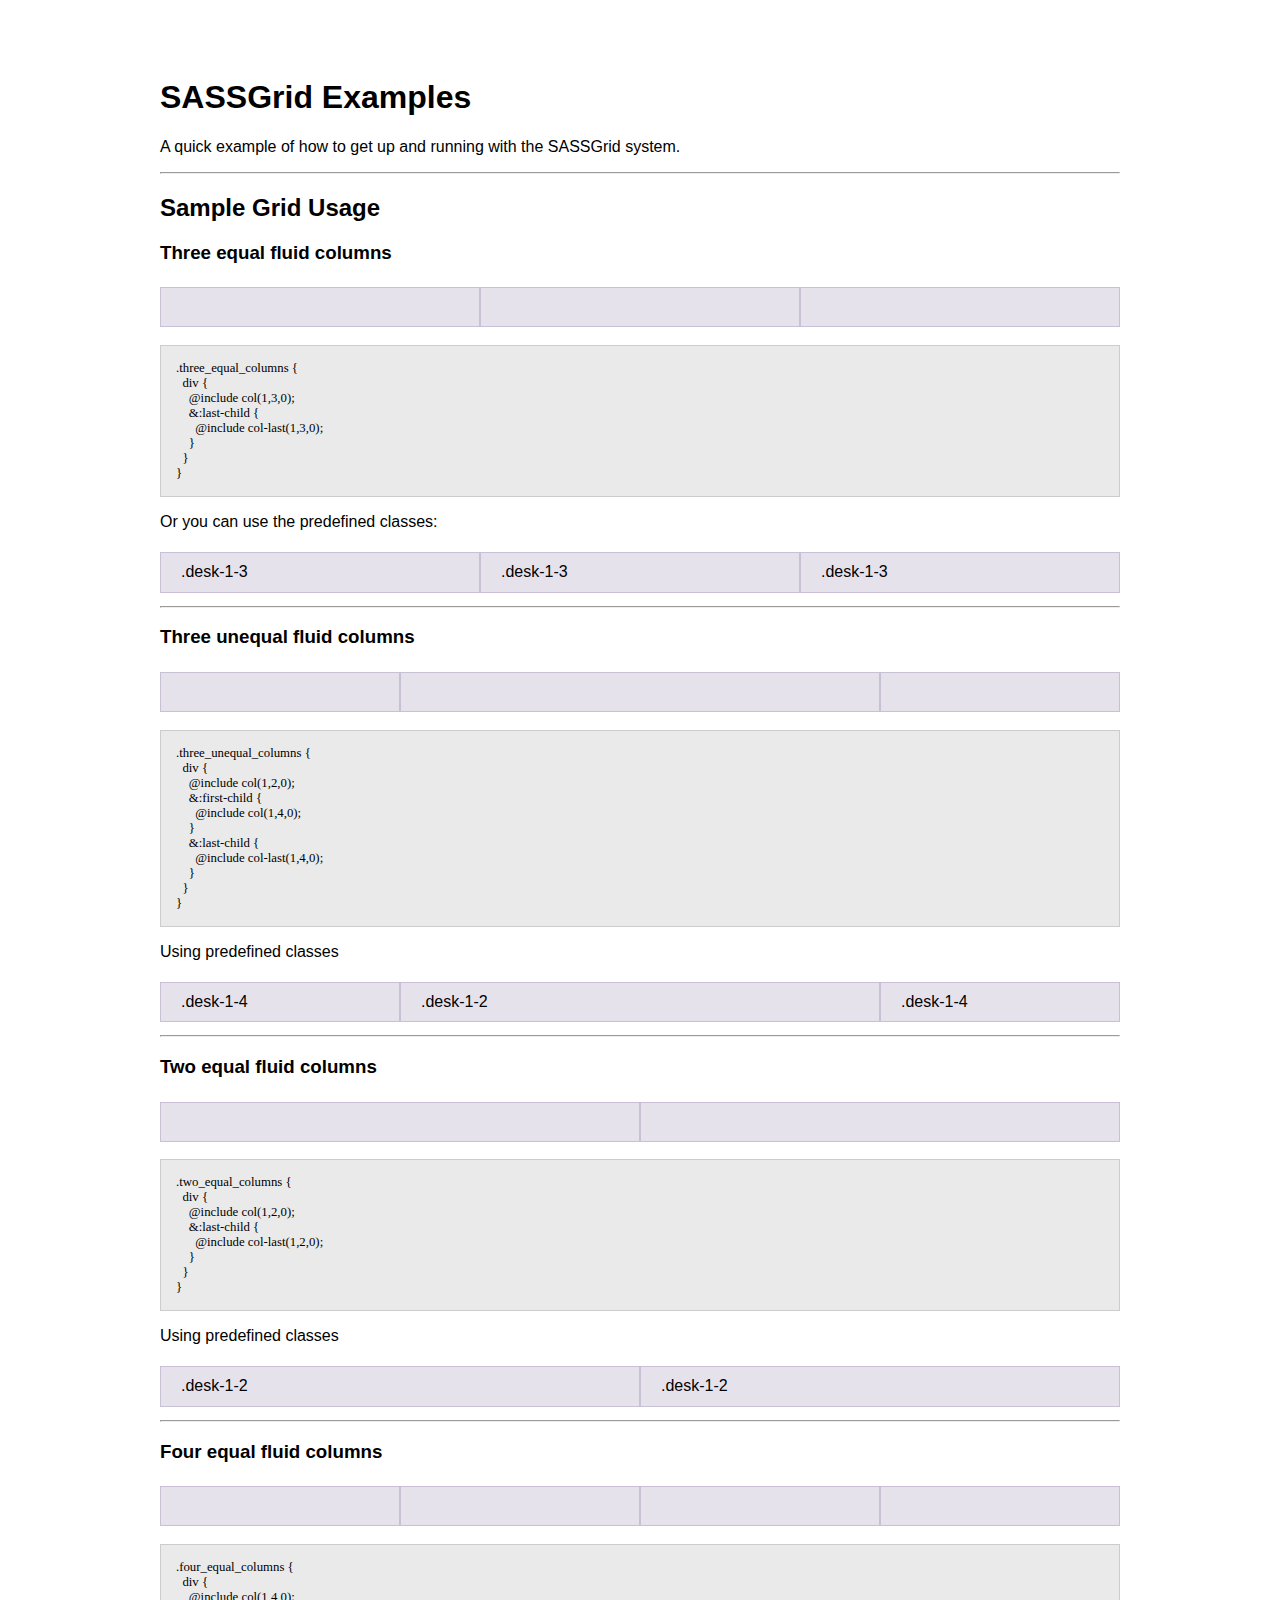
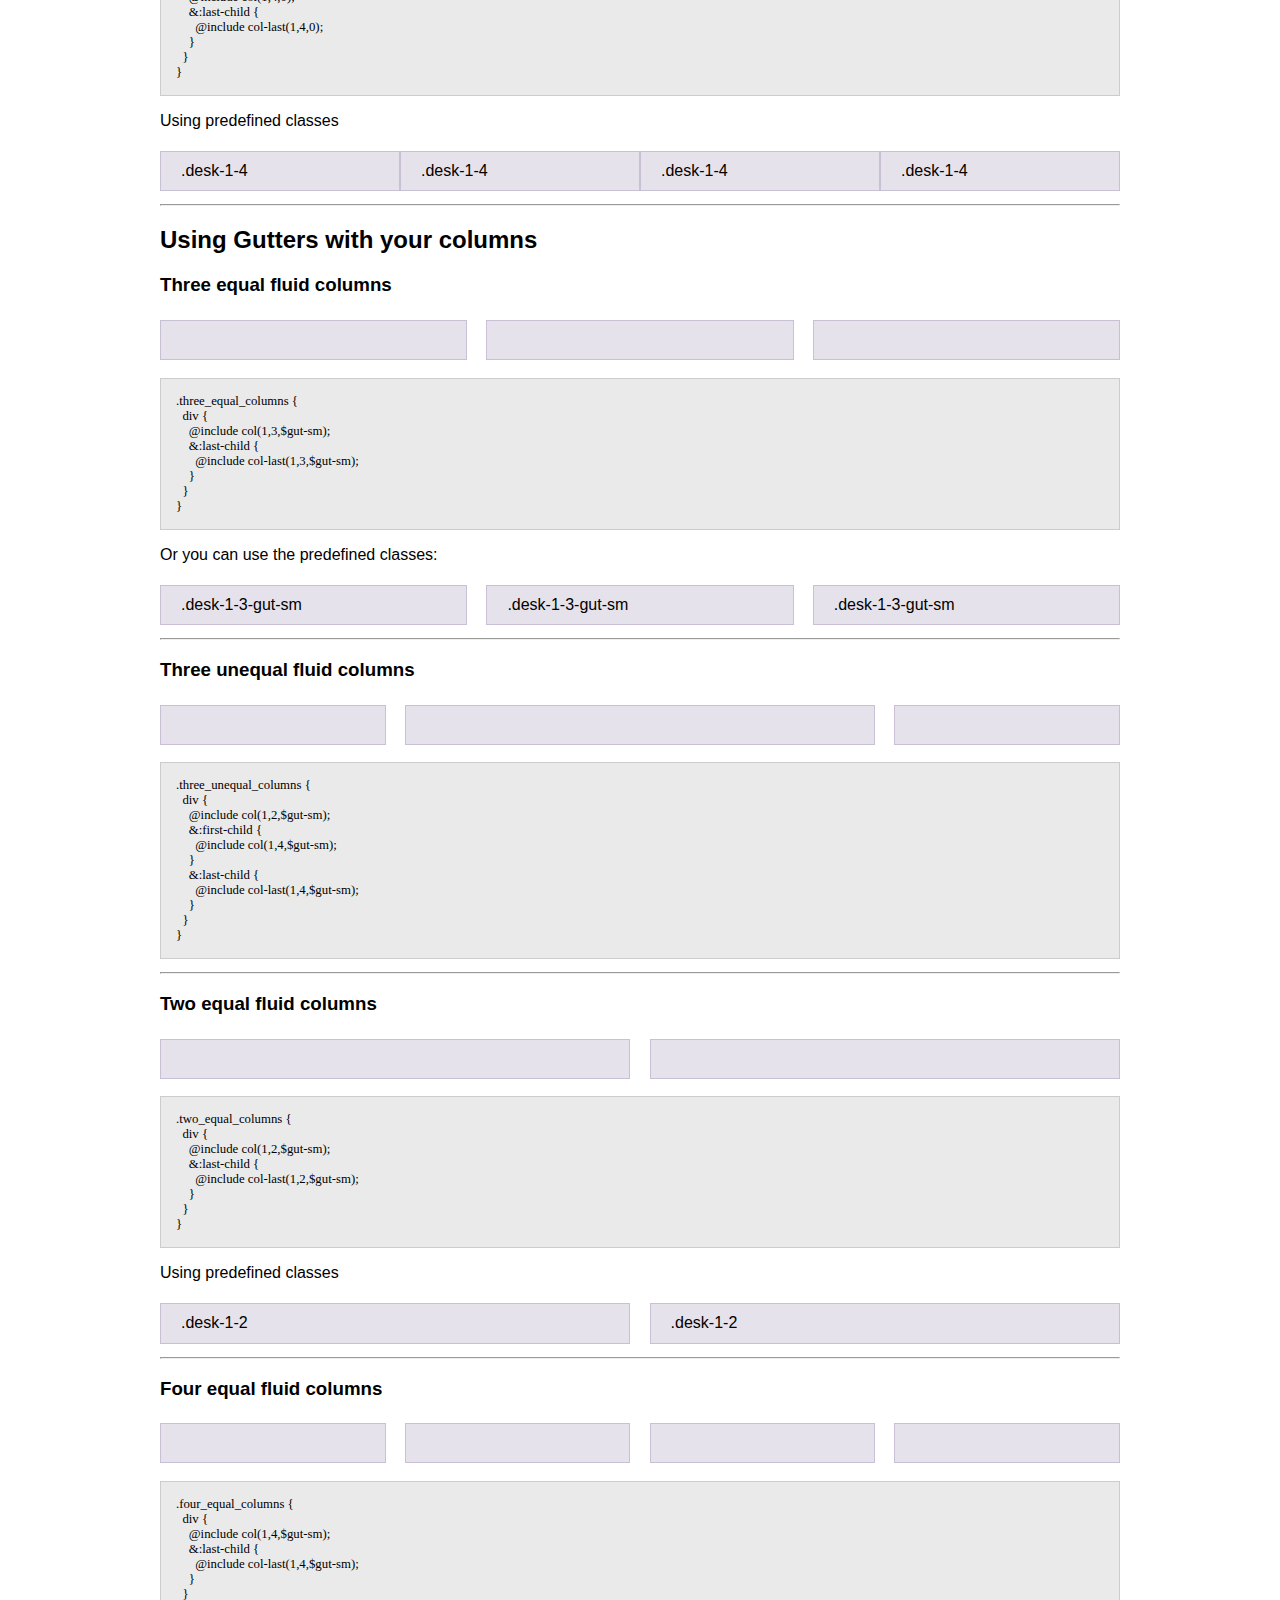
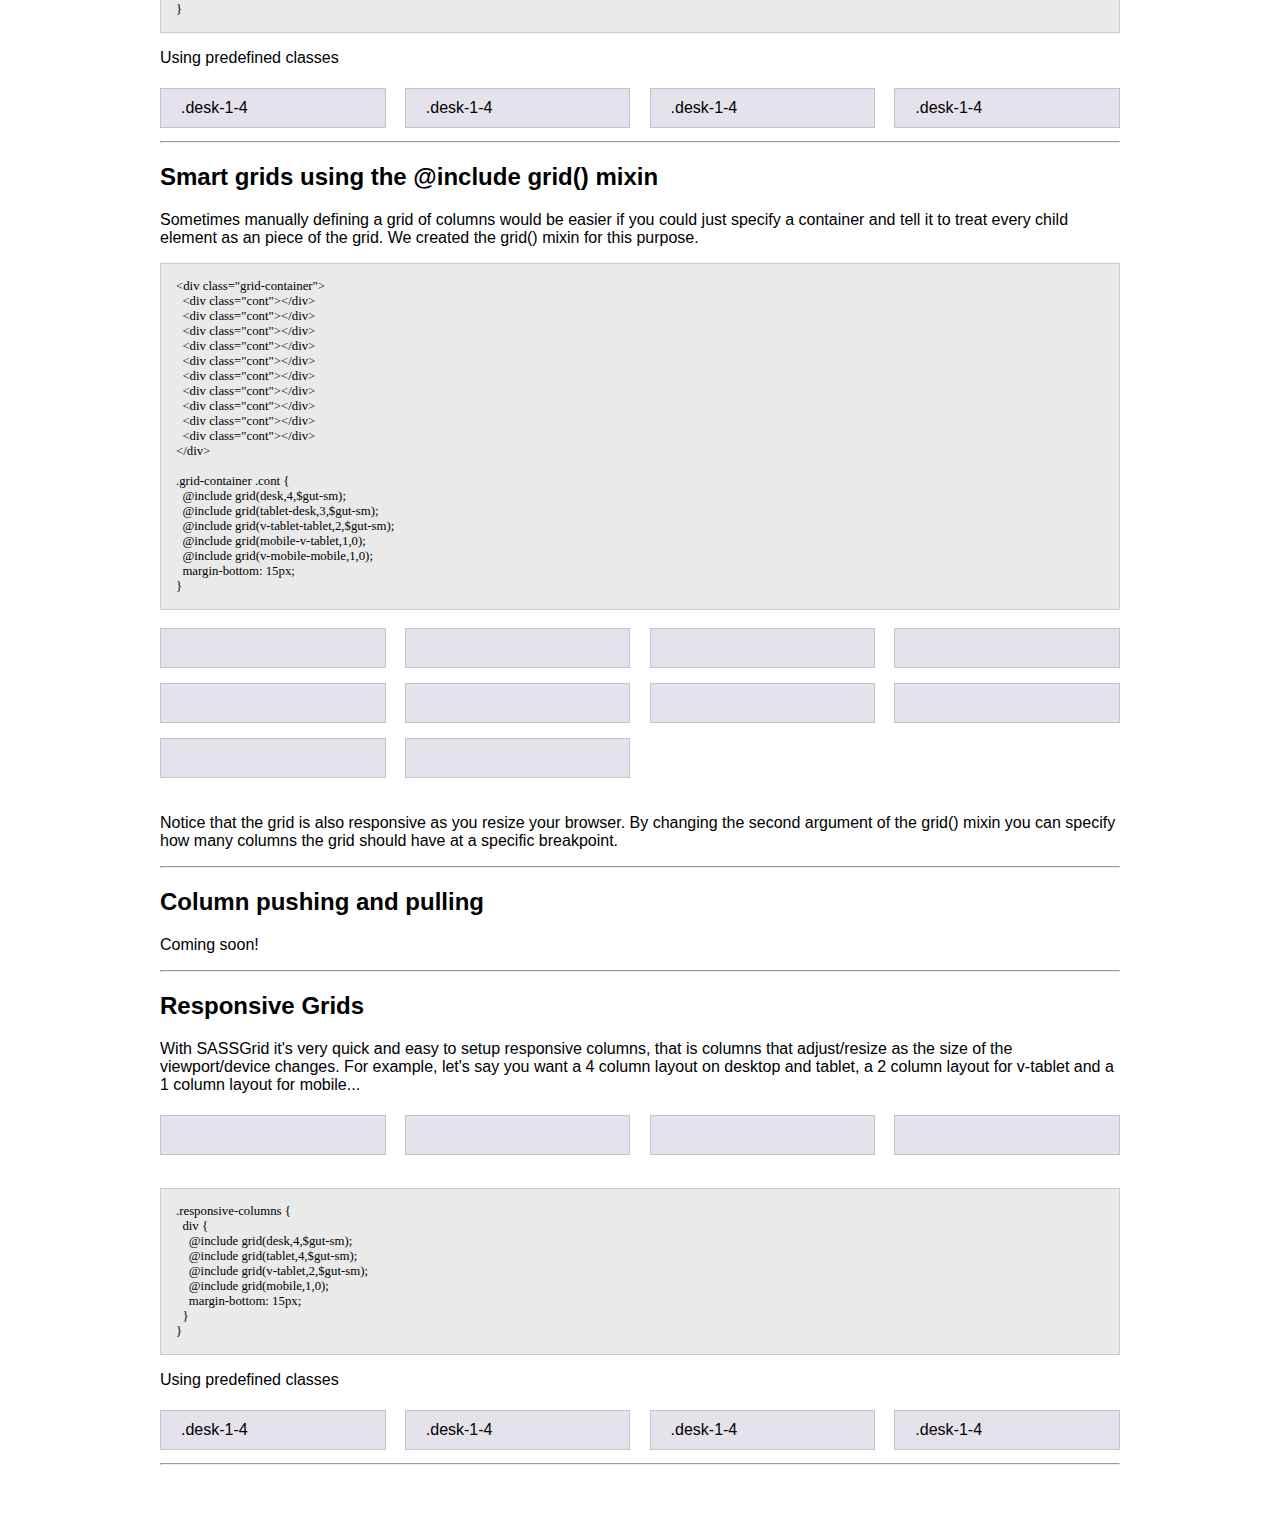
<file: examples/index.html>
<!DOCTYPE html>
<!--[if lt IE 7]>      <html class="no-js lt-ie9 lt-ie8 lt-ie7"> <![endif]-->
<!--[if IE 7]>         <html class="no-js lt-ie9 lt-ie8"> <![endif]-->
<!--[if IE 8]>         <html class="no-js lt-ie9"> <![endif]-->
<!--[if gt IE 8]><!--> <html class="no-js"> <!--<![endif]-->
<head>
    <meta charset="utf-8">
    <meta http-equiv="X-UA-Compatible" content="IE=edge,chrome=1">
    <title></title>
    <meta name="description" content="">
    <meta name="viewport" content="width=device-width, initial-scale=1">

    <link rel="stylesheet" href="styles/css/styles.css">
</head>
  <body>
    <div class="wrapper">
    <h1>SASSGrid Examples</h1>
    <p class="intro">A quick example of how to get up and running with the SASSGrid system.</p>
    <hr />
    
    <h2>Sample Grid Usage</h2>
    
    <h3>Three equal fluid columns</h3>
    <div class="row three_equal_columns">
        <div class="cont"></div>
        <div class="cont"></div>
        <div class="cont"></div>
    </div>
    <pre>
.three_equal_columns {
  div {
    @include col(1,3,0);
    &:last-child {
      @include col-last(1,3,0);
    }
  }
}</pre>


    <p>Or you can use the predefined classes:</p>

    <div class="row">
        <div class="cont desk-1-3">.desk-1-3</div>
        <div class="cont desk-1-3">.desk-1-3</div>
        <div class="cont desk-1-3">.desk-1-3</div>
    </div>
    <hr />
<!-- **************************************** -->

    <h3>Three unequal fluid columns</h3>
    <div class="row three_unequal_columns">
        <div class="cont"></div>
        <div class="cont"></div>
        <div class="cont"></div>
    </div>
    <pre>
.three_unequal_columns {
  div {
    @include col(1,2,0);
    &:first-child {
      @include col(1,4,0);
    }
    &:last-child {
      @include col-last(1,4,0);
    }
  }
}</pre>

    <p>Using predefined classes</p>
    <div class="row">
        <div class="cont desk-1-4">.desk-1-4</div>
        <div class="cont desk-1-2">.desk-1-2</div>
        <div class="cont desk-1-4">.desk-1-4</div>
    </div>
    <hr />
<!-- **************************************** -->

    <h3>Two equal fluid columns</h3>
    <div class="row two_equal_columns">
        <div class="cont"></div>
        <div class="cont"></div>
    </div>
    <pre>
.two_equal_columns {
  div {
    @include col(1,2,0);
    &:last-child {
      @include col-last(1,2,0);
    }
  }
}</pre>

    <p>Using predefined classes</p>
    <div class="row">
        <div class="cont desk-1-2">.desk-1-2</div>
        <div class="cont desk-1-2">.desk-1-2</div>
    </div>
    <hr />
<!-- **************************************** -->


    <h3>Four equal fluid columns</h3>
    <div class="row four_equal_columns">
        <div class="cont"></div>
        <div class="cont"></div>
        <div class="cont"></div>
        <div class="cont"></div>
    </div>
    <pre>
.four_equal_columns {
  div {
    @include col(1,4,0);
    &:last-child {
      @include col-last(1,4,0);
    }
  }
}</pre>

    <p>Using predefined classes</p>
    <div class="row">
        <div class="cont desk-1-4">.desk-1-4</div>
        <div class="cont desk-1-4">.desk-1-4</div>
        <div class="cont desk-1-4">.desk-1-4</div>
        <div class="cont desk-1-4">.desk-1-4</div>
    </div>
    <hr />
<!-- **************************************** -->

    <h2>Using Gutters with your columns</h2>

    <h3>Three equal fluid columns</h3>
    <div class="row three_equal_columns gutters">
        <div class="cont"></div>
        <div class="cont"></div>
        <div class="cont"></div>
    </div>
    <pre>
.three_equal_columns {
  div {
    @include col(1,3,$gut-sm);
    &:last-child {
      @include col-last(1,3,$gut-sm);
    }
  }
}</pre>
    
    <p>Or you can use the predefined classes:</p>

    <div class="row">
        <div class="cont desk-1-3-gut-sm">.desk-1-3-gut-sm</div>
        <div class="cont desk-1-3-gut-sm">.desk-1-3-gut-sm</div>
        <div class="cont desk-1-3-gut-sm">.desk-1-3-gut-sm</div>
    </div>
    <hr />
<!-- **************************************** -->

    <h3>Three unequal fluid columns</h3>
    <div class="row three_unequal_columns gutters">
        <div class="cont"></div>
        <div class="cont"></div>
        <div class="cont"></div>
    </div>
    <pre>
.three_unequal_columns {
  div {
    @include col(1,2,$gut-sm);
    &:first-child {
      @include col(1,4,$gut-sm);
    }
    &:last-child {
      @include col-last(1,4,$gut-sm);
    }
  }
}</pre>

    <hr />
<!-- **************************************** -->

    <h3>Two equal fluid columns</h3>
    <div class="row two_equal_columns gutters">
        <div class="cont"></div>
        <div class="cont"></div>
    </div>
    <pre>
.two_equal_columns {
  div {
    @include col(1,2,$gut-sm);
    &:last-child {
      @include col-last(1,2,$gut-sm);
    }
  }
}</pre>

    <p>Using predefined classes</p>
    <div class="row">
        <div class="cont desk-1-2-gut-sm">.desk-1-2</div>
        <div class="cont desk-1-2-gut-sm">.desk-1-2</div>
    </div>
    <hr />
<!-- **************************************** -->

  <h3>Four equal fluid columns</h3>
    <div class="row four_equal_columns gutters">
        <div class="cont"></div>
        <div class="cont"></div>
        <div class="cont"></div>
        <div class="cont"></div>
    </div>
    <pre>
.four_equal_columns {
  div {
    @include col(1,4,$gut-sm);
    &:last-child {
      @include col-last(1,4,$gut-sm);
    }
  }
}</pre>

    <p>Using predefined classes</p>
    <div class="row">
        <div class="cont desk-1-4-gut-sm">.desk-1-4</div>
        <div class="cont desk-1-4-gut-sm">.desk-1-4</div>
        <div class="cont desk-1-4-gut-sm">.desk-1-4</div>
        <div class="cont desk-1-4-gut-sm">.desk-1-4</div>
    </div>
    <hr />

<!-- **************************************** -->
<h2>Smart grids using the @include grid() mixin</h2>
<p>Sometimes manually defining a grid of columns would be easier if you could just specify a container and tell it to treat every child element as an piece of the grid. We created the grid() mixin for this purpose.</p>

<pre>
&lt;div class="grid-container"&gt;
  &lt;div class="cont"&gt;&lt;/div&gt;
  &lt;div class="cont"&gt;&lt;/div&gt;
  &lt;div class="cont"&gt;&lt;/div&gt;
  &lt;div class="cont"&gt;&lt;/div&gt;
  &lt;div class="cont"&gt;&lt;/div&gt;
  &lt;div class="cont"&gt;&lt;/div&gt;
  &lt;div class="cont"&gt;&lt;/div&gt;
  &lt;div class="cont"&gt;&lt;/div&gt;
  &lt;div class="cont"&gt;&lt;/div&gt;
  &lt;div class="cont"&gt;&lt;/div&gt;
&lt;/div&gt;

.grid-container .cont {
  @include grid(desk,4,$gut-sm);
  @include grid(tablet-desk,3,$gut-sm);
  @include grid(v-tablet-tablet,2,$gut-sm);
  @include grid(mobile-v-tablet,1,0);
  @include grid(v-mobile-mobile,1,0);
  margin-bottom: 15px;
}</pre>

<div class="row grid-container">
  <div class="cont"></div>
  <div class="cont"></div>
  <div class="cont"></div>
  <div class="cont"></div>
  <div class="cont"></div>
  <div class="cont"></div>
  <div class="cont"></div>
  <div class="cont"></div>
  <div class="cont"></div>
  <div class="cont"></div>
</div>
<p>Notice that the grid is also responsive as you resize your browser. By changing the second argument of the grid() mixin you can specify how many columns the grid should have at a specific breakpoint.</p>
<hr />
<!-- **************************************** -->
<h2>Column pushing and pulling</h2>
<p>Coming soon!</p>

<hr />
<!-- **************************************** -->
<h2>Responsive Grids</h2>
<p>With SASSGrid it's very quick and easy to setup responsive columns, that is columns that adjust/resize as the size of the viewport/device changes. For example, let's say you want a 4 column layout on desktop and tablet, a 2 column layout for v-tablet and a 1 column layout for mobile...</p>

<div class="row responsive-columns">
  <div class="cont"></div>
  <div class="cont"></div>
  <div class="cont"></div>
  <div class="cont"></div>
</div>
<pre>
.responsive-columns {
  div {
    @include grid(desk,4,$gut-sm);
    @include grid(tablet,4,$gut-sm);
    @include grid(v-tablet,2,$gut-sm);
    @include grid(mobile,1,0);
    margin-bottom: 15px;
  }
}</pre>

<p>Using predefined classes</p>

<div class="row">
  <div class="cont desk-1-4-gut-sm tablet-1-4-gut-sm v-tablet-1-2-gut-sm mobile-full">.desk-1-4</div>
  <div class="cont desk-1-4-gut-sm tablet-1-4-gut-sm v-tablet-1-2-gut-sm mobile-full">.desk-1-4</div>
  <div class="cont desk-1-4-gut-sm tablet-1-4-gut-sm v-tablet-1-2-gut-sm mobile-full">.desk-1-4</div>
  <div class="cont desk-1-4-gut-sm tablet-1-4-gut-sm v-tablet-1-2-gut-sm mobile-full">.desk-1-4</div>
</div>
<hr />


    </div><!-- /.wrapper -->
  </body>
</html>
</file>
<file: examples/styles/css/styles.css>
/*  This is the SCSS file where most of your
  site-specific styling should be done.
*/
.clearfix:before, .row:before {
  content: ' ';
  display: block;
  overflow: hidden;
  visibility: hidden;
  width: 0;
  height: 0; }
.clearfix:after, .row:after {
  content: ' ';
  display: block;
  overflow: hidden;
  visibility: hidden;
  width: 0;
  height: 0;
  clear: both; }

@media screen {
  .desk-1-4-gut-lg {
    width: 10%;
    margin-right: 20%;
    display: block;
    float: left;
    list-style-type: none;
    position: relative;
    -webkit-box-sizing: border-box;
    -moz-box-sizing: border-box;
    box-sizing: border-box; }

  .desk-1-4-gut-med {
    width: 22.75%;
    margin-right: 3%;
    display: block;
    float: left;
    list-style-type: none;
    position: relative;
    -webkit-box-sizing: border-box;
    -moz-box-sizing: border-box;
    box-sizing: border-box; }

  .desk-1-4-gut-sm {
    width: 23.5%;
    margin-right: 2%;
    display: block;
    float: left;
    list-style-type: none;
    position: relative;
    -webkit-box-sizing: border-box;
    -moz-box-sizing: border-box;
    box-sizing: border-box; }

  .desk-1-4 {
    width: 25%;
    margin-right: 0%;
    display: block;
    float: left;
    list-style-type: none;
    position: relative;
    -webkit-box-sizing: border-box;
    -moz-box-sizing: border-box;
    box-sizing: border-box; }

  .desk-1-4-gut-lg:nth-of-type(4n) {
    margin-right: 0; }

  .desk-1-4-gut-med:nth-of-type(4n) {
    margin-right: 0; }

  .desk-1-4-gut-sm:nth-of-type(4n) {
    margin-right: 0; }

  .desk-1-4-gut-lg:nth-of-type(4n+1) {
    clear: left; }

  .desk-1-4-gut-med:nth-of-type(4n+1) {
    clear: left; }

  .desk-1-4-gut-sm:nth-of-type(4n+1) {
    clear: left; }

  .desk-1-4:nth-of-type(4n+1) {
    clear: left; }

  .desk-full {
    width: 100%;
    float: none; }
    .desk-full:before {
      content: ' ';
      display: block;
      overflow: hidden;
      visibility: hidden;
      width: 0;
      height: 0; }
    .desk-full:after {
      content: ' ';
      display: block;
      overflow: hidden;
      visibility: hidden;
      width: 0;
      height: 0;
      clear: both; }

  .desk-1-3-gut-lg {
    width: 20%;
    margin-right: 20%;
    display: block;
    float: left;
    list-style-type: none;
    position: relative;
    -webkit-box-sizing: border-box;
    -moz-box-sizing: border-box;
    box-sizing: border-box; }

  .desk-1-3-gut-med {
    width: 31.3333333333%;
    margin-right: 3%;
    display: block;
    float: left;
    list-style-type: none;
    position: relative;
    -webkit-box-sizing: border-box;
    -moz-box-sizing: border-box;
    box-sizing: border-box; }

  .desk-1-3-gut-sm {
    width: 32%;
    margin-right: 2%;
    display: block;
    float: left;
    list-style-type: none;
    position: relative;
    -webkit-box-sizing: border-box;
    -moz-box-sizing: border-box;
    box-sizing: border-box; }

  .desk-1-3 {
    width: 33.3333333333%;
    margin-right: 0%;
    display: block;
    float: left;
    list-style-type: none;
    position: relative;
    -webkit-box-sizing: border-box;
    -moz-box-sizing: border-box;
    box-sizing: border-box; }

  .desk-1-3-gut-lg:nth-of-type(3n) {
    margin-right: 0; }

  .desk-1-3-gut-med:nth-of-type(3n) {
    margin-right: 0; }

  .desk-1-3-gut-sm:nth-of-type(3n) {
    margin-right: 0; }

  .desk-1-3-gut-lg:nth-of-type(3n+1) {
    clear: left; }

  .desk-1-3-gut-med:nth-of-type(3n+1) {
    clear: left; }

  .desk-1-3-gut-sm:nth-of-type(3n+1) {
    clear: left; }

  .desk-1-3:nth-of-type(3n+1) {
    clear: left; }

  .desk-full {
    width: 100%;
    float: none; }
    .desk-full:before {
      content: ' ';
      display: block;
      overflow: hidden;
      visibility: hidden;
      width: 0;
      height: 0; }
    .desk-full:after {
      content: ' ';
      display: block;
      overflow: hidden;
      visibility: hidden;
      width: 0;
      height: 0;
      clear: both; }

  .desk-1-2-gut-lg {
    width: 40%;
    margin-right: 20%;
    display: block;
    float: left;
    list-style-type: none;
    position: relative;
    -webkit-box-sizing: border-box;
    -moz-box-sizing: border-box;
    box-sizing: border-box; }

  .desk-1-2-gut-med {
    width: 48.5%;
    margin-right: 3%;
    display: block;
    float: left;
    list-style-type: none;
    position: relative;
    -webkit-box-sizing: border-box;
    -moz-box-sizing: border-box;
    box-sizing: border-box; }

  .desk-1-2-gut-sm {
    width: 49%;
    margin-right: 2%;
    display: block;
    float: left;
    list-style-type: none;
    position: relative;
    -webkit-box-sizing: border-box;
    -moz-box-sizing: border-box;
    box-sizing: border-box; }

  .desk-1-2 {
    width: 50%;
    margin-right: 0%;
    display: block;
    float: left;
    list-style-type: none;
    position: relative;
    -webkit-box-sizing: border-box;
    -moz-box-sizing: border-box;
    box-sizing: border-box; }

  .desk-1-2-gut-lg:nth-of-type(2n) {
    margin-right: 0; }

  .desk-1-2-gut-med:nth-of-type(2n) {
    margin-right: 0; }

  .desk-1-2-gut-sm:nth-of-type(2n) {
    margin-right: 0; }

  .desk-1-2-gut-lg:nth-of-type(2n+1) {
    clear: left; }

  .desk-1-2-gut-med:nth-of-type(2n+1) {
    clear: left; }

  .desk-1-2-gut-sm:nth-of-type(2n+1) {
    clear: left; }

  .desk-1-2:nth-of-type(2n+1) {
    clear: left; }

  .desk-full {
    width: 100%;
    float: none; }
    .desk-full:before {
      content: ' ';
      display: block;
      overflow: hidden;
      visibility: hidden;
      width: 0;
      height: 0; }
    .desk-full:after {
      content: ' ';
      display: block;
      overflow: hidden;
      visibility: hidden;
      width: 0;
      height: 0;
      clear: both; } }
@media only screen and (max-width: 960px) {
  .tablet-1-4-gut-lg {
    width: 10%;
    margin-right: 20%;
    display: block;
    float: left;
    list-style-type: none;
    position: relative;
    -webkit-box-sizing: border-box;
    -moz-box-sizing: border-box;
    box-sizing: border-box; }

  .tablet-1-4-gut-med {
    width: 22.75%;
    margin-right: 3%;
    display: block;
    float: left;
    list-style-type: none;
    position: relative;
    -webkit-box-sizing: border-box;
    -moz-box-sizing: border-box;
    box-sizing: border-box; }

  .tablet-1-4-gut-sm {
    width: 23.5%;
    margin-right: 2%;
    display: block;
    float: left;
    list-style-type: none;
    position: relative;
    -webkit-box-sizing: border-box;
    -moz-box-sizing: border-box;
    box-sizing: border-box; }

  .tablet-1-4 {
    width: 25%;
    margin-right: 0%;
    display: block;
    float: left;
    list-style-type: none;
    position: relative;
    -webkit-box-sizing: border-box;
    -moz-box-sizing: border-box;
    box-sizing: border-box; }

  .tablet-1-4-gut-lg:nth-of-type(4n) {
    margin-right: 0; }

  .tablet-1-4-gut-med:nth-of-type(4n) {
    margin-right: 0; }

  .tablet-1-4-gut-sm:nth-of-type(4n) {
    margin-right: 0; }

  .tablet-1-4-gut-lg:nth-of-type(4n+1) {
    clear: left; }

  .tablet-1-4-gut-med:nth-of-type(4n+1) {
    clear: left; }

  .tablet-1-4-gut-sm:nth-of-type(4n+1) {
    clear: left; }

  .tablet-1-4:nth-of-type(4n+1) {
    clear: left; }

  .tablet-full {
    width: 100%;
    float: none; }
    .tablet-full:before {
      content: ' ';
      display: block;
      overflow: hidden;
      visibility: hidden;
      width: 0;
      height: 0; }
    .tablet-full:after {
      content: ' ';
      display: block;
      overflow: hidden;
      visibility: hidden;
      width: 0;
      height: 0;
      clear: both; }

  .tablet-1-3-gut-lg {
    width: 20%;
    margin-right: 20%;
    display: block;
    float: left;
    list-style-type: none;
    position: relative;
    -webkit-box-sizing: border-box;
    -moz-box-sizing: border-box;
    box-sizing: border-box; }

  .tablet-1-3-gut-med {
    width: 31.3333333333%;
    margin-right: 3%;
    display: block;
    float: left;
    list-style-type: none;
    position: relative;
    -webkit-box-sizing: border-box;
    -moz-box-sizing: border-box;
    box-sizing: border-box; }

  .tablet-1-3-gut-sm {
    width: 32%;
    margin-right: 2%;
    display: block;
    float: left;
    list-style-type: none;
    position: relative;
    -webkit-box-sizing: border-box;
    -moz-box-sizing: border-box;
    box-sizing: border-box; }

  .tablet-1-3 {
    width: 33.3333333333%;
    margin-right: 0%;
    display: block;
    float: left;
    list-style-type: none;
    position: relative;
    -webkit-box-sizing: border-box;
    -moz-box-sizing: border-box;
    box-sizing: border-box; }

  .tablet-1-3-gut-lg:nth-of-type(3n) {
    margin-right: 0; }

  .tablet-1-3-gut-med:nth-of-type(3n) {
    margin-right: 0; }

  .tablet-1-3-gut-sm:nth-of-type(3n) {
    margin-right: 0; }

  .tablet-1-3-gut-lg:nth-of-type(3n+1) {
    clear: left; }

  .tablet-1-3-gut-med:nth-of-type(3n+1) {
    clear: left; }

  .tablet-1-3-gut-sm:nth-of-type(3n+1) {
    clear: left; }

  .tablet-1-3:nth-of-type(3n+1) {
    clear: left; }

  .tablet-full {
    width: 100%;
    float: none; }
    .tablet-full:before {
      content: ' ';
      display: block;
      overflow: hidden;
      visibility: hidden;
      width: 0;
      height: 0; }
    .tablet-full:after {
      content: ' ';
      display: block;
      overflow: hidden;
      visibility: hidden;
      width: 0;
      height: 0;
      clear: both; }

  .tablet-1-2-gut-lg {
    width: 40%;
    margin-right: 20%;
    display: block;
    float: left;
    list-style-type: none;
    position: relative;
    -webkit-box-sizing: border-box;
    -moz-box-sizing: border-box;
    box-sizing: border-box; }

  .tablet-1-2-gut-med {
    width: 48.5%;
    margin-right: 3%;
    display: block;
    float: left;
    list-style-type: none;
    position: relative;
    -webkit-box-sizing: border-box;
    -moz-box-sizing: border-box;
    box-sizing: border-box; }

  .tablet-1-2-gut-sm {
    width: 49%;
    margin-right: 2%;
    display: block;
    float: left;
    list-style-type: none;
    position: relative;
    -webkit-box-sizing: border-box;
    -moz-box-sizing: border-box;
    box-sizing: border-box; }

  .tablet-1-2 {
    width: 50%;
    margin-right: 0%;
    display: block;
    float: left;
    list-style-type: none;
    position: relative;
    -webkit-box-sizing: border-box;
    -moz-box-sizing: border-box;
    box-sizing: border-box; }

  .tablet-1-2-gut-lg:nth-of-type(2n) {
    margin-right: 0; }

  .tablet-1-2-gut-med:nth-of-type(2n) {
    margin-right: 0; }

  .tablet-1-2-gut-sm:nth-of-type(2n) {
    margin-right: 0; }

  .tablet-1-2-gut-lg:nth-of-type(2n+1) {
    clear: left; }

  .tablet-1-2-gut-med:nth-of-type(2n+1) {
    clear: left; }

  .tablet-1-2-gut-sm:nth-of-type(2n+1) {
    clear: left; }

  .tablet-1-2:nth-of-type(2n+1) {
    clear: left; }

  .tablet-full {
    width: 100%;
    float: none; }
    .tablet-full:before {
      content: ' ';
      display: block;
      overflow: hidden;
      visibility: hidden;
      width: 0;
      height: 0; }
    .tablet-full:after {
      content: ' ';
      display: block;
      overflow: hidden;
      visibility: hidden;
      width: 0;
      height: 0;
      clear: both; } }
@media only screen and (max-width: 760px) {
  .v-tablet-1-4-gut-lg {
    width: 10%;
    margin-right: 20%;
    display: block;
    float: left;
    list-style-type: none;
    position: relative;
    -webkit-box-sizing: border-box;
    -moz-box-sizing: border-box;
    box-sizing: border-box; }

  .v-tablet-1-4-gut-med {
    width: 22.75%;
    margin-right: 3%;
    display: block;
    float: left;
    list-style-type: none;
    position: relative;
    -webkit-box-sizing: border-box;
    -moz-box-sizing: border-box;
    box-sizing: border-box; }

  .v-tablet-1-4-gut-sm {
    width: 23.5%;
    margin-right: 2%;
    display: block;
    float: left;
    list-style-type: none;
    position: relative;
    -webkit-box-sizing: border-box;
    -moz-box-sizing: border-box;
    box-sizing: border-box; }

  .v-tablet-1-4 {
    width: 25%;
    margin-right: 0%;
    display: block;
    float: left;
    list-style-type: none;
    position: relative;
    -webkit-box-sizing: border-box;
    -moz-box-sizing: border-box;
    box-sizing: border-box; }

  .v-tablet-1-4-gut-lg:nth-of-type(4n) {
    margin-right: 0; }

  .v-tablet-1-4-gut-med:nth-of-type(4n) {
    margin-right: 0; }

  .v-tablet-1-4-gut-sm:nth-of-type(4n) {
    margin-right: 0; }

  .v-tablet-1-4-gut-lg:nth-of-type(4n+1) {
    clear: left; }

  .v-tablet-1-4-gut-med:nth-of-type(4n+1) {
    clear: left; }

  .v-tablet-1-4-gut-sm:nth-of-type(4n+1) {
    clear: left; }

  .v-tablet-1-4:nth-of-type(4n+1) {
    clear: left; }

  .v-tablet-full {
    width: 100%;
    float: none; }
    .v-tablet-full:before {
      content: ' ';
      display: block;
      overflow: hidden;
      visibility: hidden;
      width: 0;
      height: 0; }
    .v-tablet-full:after {
      content: ' ';
      display: block;
      overflow: hidden;
      visibility: hidden;
      width: 0;
      height: 0;
      clear: both; }

  .v-tablet-1-3-gut-lg {
    width: 20%;
    margin-right: 20%;
    display: block;
    float: left;
    list-style-type: none;
    position: relative;
    -webkit-box-sizing: border-box;
    -moz-box-sizing: border-box;
    box-sizing: border-box; }

  .v-tablet-1-3-gut-med {
    width: 31.3333333333%;
    margin-right: 3%;
    display: block;
    float: left;
    list-style-type: none;
    position: relative;
    -webkit-box-sizing: border-box;
    -moz-box-sizing: border-box;
    box-sizing: border-box; }

  .v-tablet-1-3-gut-sm {
    width: 32%;
    margin-right: 2%;
    display: block;
    float: left;
    list-style-type: none;
    position: relative;
    -webkit-box-sizing: border-box;
    -moz-box-sizing: border-box;
    box-sizing: border-box; }

  .v-tablet-1-3 {
    width: 33.3333333333%;
    margin-right: 0%;
    display: block;
    float: left;
    list-style-type: none;
    position: relative;
    -webkit-box-sizing: border-box;
    -moz-box-sizing: border-box;
    box-sizing: border-box; }

  .v-tablet-1-3-gut-lg:nth-of-type(3n) {
    margin-right: 0; }

  .v-tablet-1-3-gut-med:nth-of-type(3n) {
    margin-right: 0; }

  .v-tablet-1-3-gut-sm:nth-of-type(3n) {
    margin-right: 0; }

  .v-tablet-1-3-gut-lg:nth-of-type(3n+1) {
    clear: left; }

  .v-tablet-1-3-gut-med:nth-of-type(3n+1) {
    clear: left; }

  .v-tablet-1-3-gut-sm:nth-of-type(3n+1) {
    clear: left; }

  .v-tablet-1-3:nth-of-type(3n+1) {
    clear: left; }

  .v-tablet-full {
    width: 100%;
    float: none; }
    .v-tablet-full:before {
      content: ' ';
      display: block;
      overflow: hidden;
      visibility: hidden;
      width: 0;
      height: 0; }
    .v-tablet-full:after {
      content: ' ';
      display: block;
      overflow: hidden;
      visibility: hidden;
      width: 0;
      height: 0;
      clear: both; }

  .v-tablet-1-2-gut-lg {
    width: 40%;
    margin-right: 20%;
    display: block;
    float: left;
    list-style-type: none;
    position: relative;
    -webkit-box-sizing: border-box;
    -moz-box-sizing: border-box;
    box-sizing: border-box; }

  .v-tablet-1-2-gut-med {
    width: 48.5%;
    margin-right: 3%;
    display: block;
    float: left;
    list-style-type: none;
    position: relative;
    -webkit-box-sizing: border-box;
    -moz-box-sizing: border-box;
    box-sizing: border-box; }

  .v-tablet-1-2-gut-sm {
    width: 49%;
    margin-right: 2%;
    display: block;
    float: left;
    list-style-type: none;
    position: relative;
    -webkit-box-sizing: border-box;
    -moz-box-sizing: border-box;
    box-sizing: border-box; }

  .v-tablet-1-2 {
    width: 50%;
    margin-right: 0%;
    display: block;
    float: left;
    list-style-type: none;
    position: relative;
    -webkit-box-sizing: border-box;
    -moz-box-sizing: border-box;
    box-sizing: border-box; }

  .v-tablet-1-2-gut-lg:nth-of-type(2n) {
    margin-right: 0; }

  .v-tablet-1-2-gut-med:nth-of-type(2n) {
    margin-right: 0; }

  .v-tablet-1-2-gut-sm:nth-of-type(2n) {
    margin-right: 0; }

  .v-tablet-1-2-gut-lg:nth-of-type(2n+1) {
    clear: left; }

  .v-tablet-1-2-gut-med:nth-of-type(2n+1) {
    clear: left; }

  .v-tablet-1-2-gut-sm:nth-of-type(2n+1) {
    clear: left; }

  .v-tablet-1-2:nth-of-type(2n+1) {
    clear: left; }

  .v-tablet-full {
    width: 100%;
    float: none; }
    .v-tablet-full:before {
      content: ' ';
      display: block;
      overflow: hidden;
      visibility: hidden;
      width: 0;
      height: 0; }
    .v-tablet-full:after {
      content: ' ';
      display: block;
      overflow: hidden;
      visibility: hidden;
      width: 0;
      height: 0;
      clear: both; } }
@media only screen and (max-width: 660px) {
  .mobile-1-4-gut-lg {
    width: 10%;
    margin-right: 20%;
    display: block;
    float: left;
    list-style-type: none;
    position: relative;
    -webkit-box-sizing: border-box;
    -moz-box-sizing: border-box;
    box-sizing: border-box; }

  .mobile-1-4-gut-med {
    width: 22.75%;
    margin-right: 3%;
    display: block;
    float: left;
    list-style-type: none;
    position: relative;
    -webkit-box-sizing: border-box;
    -moz-box-sizing: border-box;
    box-sizing: border-box; }

  .mobile-1-4-gut-sm {
    width: 23.5%;
    margin-right: 2%;
    display: block;
    float: left;
    list-style-type: none;
    position: relative;
    -webkit-box-sizing: border-box;
    -moz-box-sizing: border-box;
    box-sizing: border-box; }

  .mobile-1-4 {
    width: 25%;
    margin-right: 0%;
    display: block;
    float: left;
    list-style-type: none;
    position: relative;
    -webkit-box-sizing: border-box;
    -moz-box-sizing: border-box;
    box-sizing: border-box; }

  .mobile-1-4-gut-lg:nth-of-type(4n) {
    margin-right: 0; }

  .mobile-1-4-gut-med:nth-of-type(4n) {
    margin-right: 0; }

  .mobile-1-4-gut-sm:nth-of-type(4n) {
    margin-right: 0; }

  .mobile-1-4-gut-lg:nth-of-type(4n+1) {
    clear: left; }

  .mobile-1-4-gut-med:nth-of-type(4n+1) {
    clear: left; }

  .mobile-1-4-gut-sm:nth-of-type(4n+1) {
    clear: left; }

  .mobile-1-4:nth-of-type(4n+1) {
    clear: left; }

  .mobile-full {
    width: 100%;
    float: none; }
    .mobile-full:before {
      content: ' ';
      display: block;
      overflow: hidden;
      visibility: hidden;
      width: 0;
      height: 0; }
    .mobile-full:after {
      content: ' ';
      display: block;
      overflow: hidden;
      visibility: hidden;
      width: 0;
      height: 0;
      clear: both; }

  .mobile-1-3-gut-lg {
    width: 20%;
    margin-right: 20%;
    display: block;
    float: left;
    list-style-type: none;
    position: relative;
    -webkit-box-sizing: border-box;
    -moz-box-sizing: border-box;
    box-sizing: border-box; }

  .mobile-1-3-gut-med {
    width: 31.3333333333%;
    margin-right: 3%;
    display: block;
    float: left;
    list-style-type: none;
    position: relative;
    -webkit-box-sizing: border-box;
    -moz-box-sizing: border-box;
    box-sizing: border-box; }

  .mobile-1-3-gut-sm {
    width: 32%;
    margin-right: 2%;
    display: block;
    float: left;
    list-style-type: none;
    position: relative;
    -webkit-box-sizing: border-box;
    -moz-box-sizing: border-box;
    box-sizing: border-box; }

  .mobile-1-3 {
    width: 33.3333333333%;
    margin-right: 0%;
    display: block;
    float: left;
    list-style-type: none;
    position: relative;
    -webkit-box-sizing: border-box;
    -moz-box-sizing: border-box;
    box-sizing: border-box; }

  .mobile-1-3-gut-lg:nth-of-type(3n) {
    margin-right: 0; }

  .mobile-1-3-gut-med:nth-of-type(3n) {
    margin-right: 0; }

  .mobile-1-3-gut-sm:nth-of-type(3n) {
    margin-right: 0; }

  .mobile-1-3-gut-lg:nth-of-type(3n+1) {
    clear: left; }

  .mobile-1-3-gut-med:nth-of-type(3n+1) {
    clear: left; }

  .mobile-1-3-gut-sm:nth-of-type(3n+1) {
    clear: left; }

  .mobile-1-3:nth-of-type(3n+1) {
    clear: left; }

  .mobile-full {
    width: 100%;
    float: none; }
    .mobile-full:before {
      content: ' ';
      display: block;
      overflow: hidden;
      visibility: hidden;
      width: 0;
      height: 0; }
    .mobile-full:after {
      content: ' ';
      display: block;
      overflow: hidden;
      visibility: hidden;
      width: 0;
      height: 0;
      clear: both; }

  .mobile-1-2-gut-lg {
    width: 40%;
    margin-right: 20%;
    display: block;
    float: left;
    list-style-type: none;
    position: relative;
    -webkit-box-sizing: border-box;
    -moz-box-sizing: border-box;
    box-sizing: border-box; }

  .mobile-1-2-gut-med {
    width: 48.5%;
    margin-right: 3%;
    display: block;
    float: left;
    list-style-type: none;
    position: relative;
    -webkit-box-sizing: border-box;
    -moz-box-sizing: border-box;
    box-sizing: border-box; }

  .mobile-1-2-gut-sm {
    width: 49%;
    margin-right: 2%;
    display: block;
    float: left;
    list-style-type: none;
    position: relative;
    -webkit-box-sizing: border-box;
    -moz-box-sizing: border-box;
    box-sizing: border-box; }

  .mobile-1-2 {
    width: 50%;
    margin-right: 0%;
    display: block;
    float: left;
    list-style-type: none;
    position: relative;
    -webkit-box-sizing: border-box;
    -moz-box-sizing: border-box;
    box-sizing: border-box; }

  .mobile-1-2-gut-lg:nth-of-type(2n) {
    margin-right: 0; }

  .mobile-1-2-gut-med:nth-of-type(2n) {
    margin-right: 0; }

  .mobile-1-2-gut-sm:nth-of-type(2n) {
    margin-right: 0; }

  .mobile-1-2-gut-lg:nth-of-type(2n+1) {
    clear: left; }

  .mobile-1-2-gut-med:nth-of-type(2n+1) {
    clear: left; }

  .mobile-1-2-gut-sm:nth-of-type(2n+1) {
    clear: left; }

  .mobile-1-2:nth-of-type(2n+1) {
    clear: left; }

  .mobile-full {
    width: 100%;
    float: none; }
    .mobile-full:before {
      content: ' ';
      display: block;
      overflow: hidden;
      visibility: hidden;
      width: 0;
      height: 0; }
    .mobile-full:after {
      content: ' ';
      display: block;
      overflow: hidden;
      visibility: hidden;
      width: 0;
      height: 0;
      clear: both; } }
@media only screen and (max-width: 500px) {
  .v-mobile-1-4-gut-lg {
    width: 10%;
    margin-right: 20%;
    display: block;
    float: left;
    list-style-type: none;
    position: relative;
    -webkit-box-sizing: border-box;
    -moz-box-sizing: border-box;
    box-sizing: border-box; }

  .v-mobile-1-4-gut-med {
    width: 22.75%;
    margin-right: 3%;
    display: block;
    float: left;
    list-style-type: none;
    position: relative;
    -webkit-box-sizing: border-box;
    -moz-box-sizing: border-box;
    box-sizing: border-box; }

  .v-mobile-1-4-gut-sm {
    width: 23.5%;
    margin-right: 2%;
    display: block;
    float: left;
    list-style-type: none;
    position: relative;
    -webkit-box-sizing: border-box;
    -moz-box-sizing: border-box;
    box-sizing: border-box; }

  .v-mobile-1-4 {
    width: 25%;
    margin-right: 0%;
    display: block;
    float: left;
    list-style-type: none;
    position: relative;
    -webkit-box-sizing: border-box;
    -moz-box-sizing: border-box;
    box-sizing: border-box; }

  .v-mobile-1-4-gut-lg:nth-of-type(4n) {
    margin-right: 0; }

  .v-mobile-1-4-gut-med:nth-of-type(4n) {
    margin-right: 0; }

  .v-mobile-1-4-gut-sm:nth-of-type(4n) {
    margin-right: 0; }

  .v-mobile-1-4-gut-lg:nth-of-type(4n+1) {
    clear: left; }

  .v-mobile-1-4-gut-med:nth-of-type(4n+1) {
    clear: left; }

  .v-mobile-1-4-gut-sm:nth-of-type(4n+1) {
    clear: left; }

  .v-mobile-1-4:nth-of-type(4n+1) {
    clear: left; }

  .v-mobile-full {
    width: 100%;
    float: none; }
    .v-mobile-full:before {
      content: ' ';
      display: block;
      overflow: hidden;
      visibility: hidden;
      width: 0;
      height: 0; }
    .v-mobile-full:after {
      content: ' ';
      display: block;
      overflow: hidden;
      visibility: hidden;
      width: 0;
      height: 0;
      clear: both; }

  .v-mobile-1-3-gut-lg {
    width: 20%;
    margin-right: 20%;
    display: block;
    float: left;
    list-style-type: none;
    position: relative;
    -webkit-box-sizing: border-box;
    -moz-box-sizing: border-box;
    box-sizing: border-box; }

  .v-mobile-1-3-gut-med {
    width: 31.3333333333%;
    margin-right: 3%;
    display: block;
    float: left;
    list-style-type: none;
    position: relative;
    -webkit-box-sizing: border-box;
    -moz-box-sizing: border-box;
    box-sizing: border-box; }

  .v-mobile-1-3-gut-sm {
    width: 32%;
    margin-right: 2%;
    display: block;
    float: left;
    list-style-type: none;
    position: relative;
    -webkit-box-sizing: border-box;
    -moz-box-sizing: border-box;
    box-sizing: border-box; }

  .v-mobile-1-3 {
    width: 33.3333333333%;
    margin-right: 0%;
    display: block;
    float: left;
    list-style-type: none;
    position: relative;
    -webkit-box-sizing: border-box;
    -moz-box-sizing: border-box;
    box-sizing: border-box; }

  .v-mobile-1-3-gut-lg:nth-of-type(3n) {
    margin-right: 0; }

  .v-mobile-1-3-gut-med:nth-of-type(3n) {
    margin-right: 0; }

  .v-mobile-1-3-gut-sm:nth-of-type(3n) {
    margin-right: 0; }

  .v-mobile-1-3-gut-lg:nth-of-type(3n+1) {
    clear: left; }

  .v-mobile-1-3-gut-med:nth-of-type(3n+1) {
    clear: left; }

  .v-mobile-1-3-gut-sm:nth-of-type(3n+1) {
    clear: left; }

  .v-mobile-1-3:nth-of-type(3n+1) {
    clear: left; }

  .v-mobile-full {
    width: 100%;
    float: none; }
    .v-mobile-full:before {
      content: ' ';
      display: block;
      overflow: hidden;
      visibility: hidden;
      width: 0;
      height: 0; }
    .v-mobile-full:after {
      content: ' ';
      display: block;
      overflow: hidden;
      visibility: hidden;
      width: 0;
      height: 0;
      clear: both; }

  .v-mobile-1-2-gut-lg {
    width: 40%;
    margin-right: 20%;
    display: block;
    float: left;
    list-style-type: none;
    position: relative;
    -webkit-box-sizing: border-box;
    -moz-box-sizing: border-box;
    box-sizing: border-box; }

  .v-mobile-1-2-gut-med {
    width: 48.5%;
    margin-right: 3%;
    display: block;
    float: left;
    list-style-type: none;
    position: relative;
    -webkit-box-sizing: border-box;
    -moz-box-sizing: border-box;
    box-sizing: border-box; }

  .v-mobile-1-2-gut-sm {
    width: 49%;
    margin-right: 2%;
    display: block;
    float: left;
    list-style-type: none;
    position: relative;
    -webkit-box-sizing: border-box;
    -moz-box-sizing: border-box;
    box-sizing: border-box; }

  .v-mobile-1-2 {
    width: 50%;
    margin-right: 0%;
    display: block;
    float: left;
    list-style-type: none;
    position: relative;
    -webkit-box-sizing: border-box;
    -moz-box-sizing: border-box;
    box-sizing: border-box; }

  .v-mobile-1-2-gut-lg:nth-of-type(2n) {
    margin-right: 0; }

  .v-mobile-1-2-gut-med:nth-of-type(2n) {
    margin-right: 0; }

  .v-mobile-1-2-gut-sm:nth-of-type(2n) {
    margin-right: 0; }

  .v-mobile-1-2-gut-lg:nth-of-type(2n+1) {
    clear: left; }

  .v-mobile-1-2-gut-med:nth-of-type(2n+1) {
    clear: left; }

  .v-mobile-1-2-gut-sm:nth-of-type(2n+1) {
    clear: left; }

  .v-mobile-1-2:nth-of-type(2n+1) {
    clear: left; }

  .v-mobile-full {
    width: 100%;
    float: none; }
    .v-mobile-full:before {
      content: ' ';
      display: block;
      overflow: hidden;
      visibility: hidden;
      width: 0;
      height: 0; }
    .v-mobile-full:after {
      content: ' ';
      display: block;
      overflow: hidden;
      visibility: hidden;
      width: 0;
      height: 0;
      clear: both; } }
body {
  padding: 50px 0;
  font-family: "Helvetica Neue", Helvetica, Arial, sans-serif; }

.cont {
  background-color: #563d7c;
  background-color: rgba(86, 61, 124, 0.15);
  border: 1px solid #563d7c;
  border: 1px solid rgba(86, 61, 124, 0.2);
  padding: 0 20px;
  line-height: 2.4;
  min-height: 40px; }

.row {
  padding: 5px 0; }

.wrapper {
  width: 960px;
  margin: 0 auto; }
  @media only screen and (max-width: 960px) {
    .wrapper {
      width: 94%; } }

pre {
  background: #eaeaea;
  border: 1px solid #ccc;
  padding: 15px;
  font-family: "Monaco";
  font-size: .8rem; }

.three_equal_columns div {
  width: 33.3333333333%;
  margin-right: 0%;
  display: block;
  float: left;
  list-style-type: none;
  position: relative;
  -webkit-box-sizing: border-box;
  -moz-box-sizing: border-box;
  box-sizing: border-box; }
  .three_equal_columns div:last-child {
    width: 33.3333333333%;
    margin-right: 0%;
    display: block;
    float: right;
    list-style-type: none;
    position: relative;
    -webkit-box-sizing: border-box;
    -moz-box-sizing: border-box;
    box-sizing: border-box; }
.three_equal_columns.gutters div {
  width: 32%;
  margin-right: 2%;
  display: block;
  float: left;
  list-style-type: none;
  position: relative;
  -webkit-box-sizing: border-box;
  -moz-box-sizing: border-box;
  box-sizing: border-box; }
  .three_equal_columns.gutters div:last-child {
    width: 32%;
    margin-right: 0%;
    display: block;
    float: right;
    list-style-type: none;
    position: relative;
    -webkit-box-sizing: border-box;
    -moz-box-sizing: border-box;
    box-sizing: border-box; }

.three_unequal_columns div {
  width: 50%;
  margin-right: 0%;
  display: block;
  float: left;
  list-style-type: none;
  position: relative;
  -webkit-box-sizing: border-box;
  -moz-box-sizing: border-box;
  box-sizing: border-box; }
  .three_unequal_columns div:first-child {
    width: 25%;
    margin-right: 0%;
    display: block;
    float: left;
    list-style-type: none;
    position: relative;
    -webkit-box-sizing: border-box;
    -moz-box-sizing: border-box;
    box-sizing: border-box; }
  .three_unequal_columns div:last-child {
    width: 25%;
    margin-right: 0%;
    display: block;
    float: right;
    list-style-type: none;
    position: relative;
    -webkit-box-sizing: border-box;
    -moz-box-sizing: border-box;
    box-sizing: border-box; }
.three_unequal_columns.gutters div {
  width: 49%;
  margin-right: 2%;
  display: block;
  float: left;
  list-style-type: none;
  position: relative;
  -webkit-box-sizing: border-box;
  -moz-box-sizing: border-box;
  box-sizing: border-box; }
  .three_unequal_columns.gutters div:first-child {
    width: 23.5%;
    margin-right: 2%;
    display: block;
    float: left;
    list-style-type: none;
    position: relative;
    -webkit-box-sizing: border-box;
    -moz-box-sizing: border-box;
    box-sizing: border-box; }
  .three_unequal_columns.gutters div:last-child {
    width: 23.5%;
    margin-right: 0%;
    display: block;
    float: right;
    list-style-type: none;
    position: relative;
    -webkit-box-sizing: border-box;
    -moz-box-sizing: border-box;
    box-sizing: border-box; }

.two_equal_columns div {
  width: 50%;
  margin-right: 0%;
  display: block;
  float: left;
  list-style-type: none;
  position: relative;
  -webkit-box-sizing: border-box;
  -moz-box-sizing: border-box;
  box-sizing: border-box; }
  .two_equal_columns div:last-child {
    width: 50%;
    margin-right: 0%;
    display: block;
    float: right;
    list-style-type: none;
    position: relative;
    -webkit-box-sizing: border-box;
    -moz-box-sizing: border-box;
    box-sizing: border-box; }
.two_equal_columns.gutters div {
  width: 49%;
  margin-right: 2%;
  display: block;
  float: left;
  list-style-type: none;
  position: relative;
  -webkit-box-sizing: border-box;
  -moz-box-sizing: border-box;
  box-sizing: border-box; }
  .two_equal_columns.gutters div:last-child {
    width: 49%;
    margin-right: 0%;
    display: block;
    float: right;
    list-style-type: none;
    position: relative;
    -webkit-box-sizing: border-box;
    -moz-box-sizing: border-box;
    box-sizing: border-box; }

.four_equal_columns div {
  width: 25%;
  margin-right: 0%;
  display: block;
  float: left;
  list-style-type: none;
  position: relative;
  -webkit-box-sizing: border-box;
  -moz-box-sizing: border-box;
  box-sizing: border-box; }
  .four_equal_columns div:last-child {
    width: 25%;
    margin-right: 0%;
    display: block;
    float: right;
    list-style-type: none;
    position: relative;
    -webkit-box-sizing: border-box;
    -moz-box-sizing: border-box;
    box-sizing: border-box; }
.four_equal_columns.gutters div {
  width: 23.5%;
  margin-right: 2%;
  display: block;
  float: left;
  list-style-type: none;
  position: relative;
  -webkit-box-sizing: border-box;
  -moz-box-sizing: border-box;
  box-sizing: border-box; }
  .four_equal_columns.gutters div:last-child {
    width: 23.5%;
    margin-right: 0%;
    display: block;
    float: right;
    list-style-type: none;
    position: relative;
    -webkit-box-sizing: border-box;
    -moz-box-sizing: border-box;
    box-sizing: border-box; }

.grid-container .cont {
  margin-bottom: 15px; }
  @media only screen and (min-width: 960px) {
    .grid-container .cont {
      display: block;
      float: left;
      list-style-type: none;
      position: relative;
      -webkit-box-sizing: border-box;
      -moz-box-sizing: border-box;
      box-sizing: border-box;
      width: 23.5%;
      margin-right: 2%;
      display: block;
      float: left;
      list-style-type: none;
      position: relative;
      -webkit-box-sizing: border-box;
      -moz-box-sizing: border-box;
      box-sizing: border-box; }
      .grid-container .cont:nth-of-type(4n) {
        margin-right: 0; }
      .grid-container .cont:nth-of-type(4n+1) {
        clear: left; } }

.responsive-columns div {
  margin-bottom: 15px; }
  @media only screen and (min-width: 960px) {
    .responsive-columns div {
      display: block;
      float: left;
      list-style-type: none;
      position: relative;
      -webkit-box-sizing: border-box;
      -moz-box-sizing: border-box;
      box-sizing: border-box;
      width: 23.5%;
      margin-right: 2%;
      display: block;
      float: left;
      list-style-type: none;
      position: relative;
      -webkit-box-sizing: border-box;
      -moz-box-sizing: border-box;
      box-sizing: border-box; }
      .responsive-columns div:nth-of-type(4n) {
        margin-right: 0; }
      .responsive-columns div:nth-of-type(4n+1) {
        clear: left; } }
  @media only screen and (min-width: 760px) and (max-width: 960px) {
    .responsive-columns div {
      display: block;
      float: left;
      list-style-type: none;
      position: relative;
      -webkit-box-sizing: border-box;
      -moz-box-sizing: border-box;
      box-sizing: border-box;
      width: 23.5%;
      margin-right: 2%;
      display: block;
      float: left;
      list-style-type: none;
      position: relative;
      -webkit-box-sizing: border-box;
      -moz-box-sizing: border-box;
      box-sizing: border-box; }
      .responsive-columns div:nth-of-type(4n) {
        margin-right: 0; }
      .responsive-columns div:nth-of-type(4n+1) {
        clear: left; } }
  @media only screen and (min-width: 660px) and (max-width: 760px) {
    .responsive-columns div {
      display: block;
      float: left;
      list-style-type: none;
      position: relative;
      -webkit-box-sizing: border-box;
      -moz-box-sizing: border-box;
      box-sizing: border-box;
      width: 49%;
      margin-right: 2%;
      display: block;
      float: left;
      list-style-type: none;
      position: relative;
      -webkit-box-sizing: border-box;
      -moz-box-sizing: border-box;
      box-sizing: border-box; }
      .responsive-columns div:nth-of-type(2n) {
        margin-right: 0; }
      .responsive-columns div:nth-of-type(2n+1) {
        clear: left; } }
  @media only screen and (min-width: 500px) and (max-width: 660px) {
    .responsive-columns div {
      display: block;
      float: left;
      list-style-type: none;
      position: relative;
      -webkit-box-sizing: border-box;
      -moz-box-sizing: border-box;
      box-sizing: border-box;
      width: 100%;
      margin-right: 0%;
      display: block;
      float: left;
      list-style-type: none;
      position: relative;
      -webkit-box-sizing: border-box;
      -moz-box-sizing: border-box;
      box-sizing: border-box; }
      .responsive-columns div:nth-of-type(1n) {
        margin-right: 0; }
      .responsive-columns div:nth-of-type(1n+1) {
        clear: left; } }
</file>
